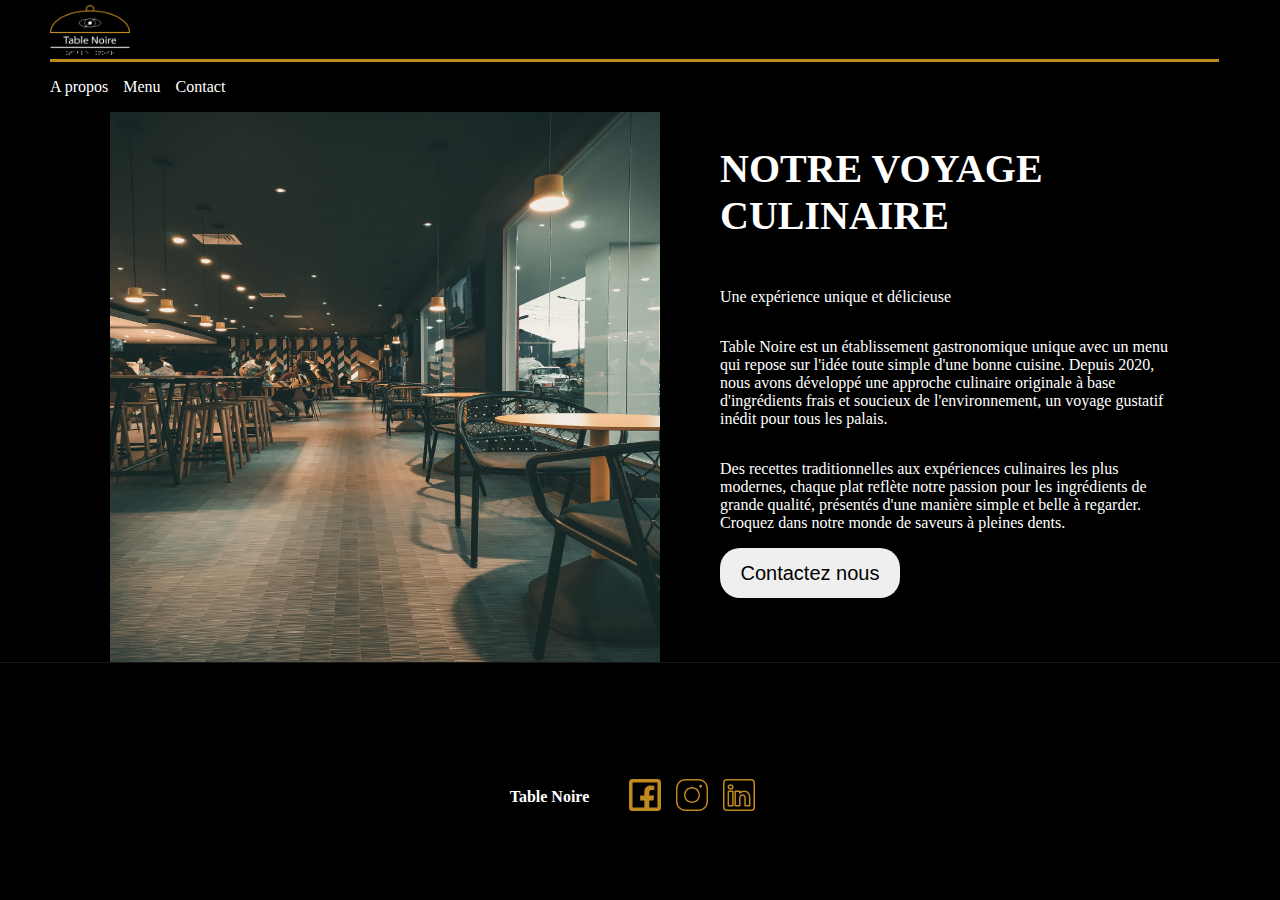
<file: about.html>
<!DOCTYPE html>
<html lang="en">

<head>
    <meta charset="UTF-8">
    <meta http-equiv="X-UA-Compatible" content="IE=edge">
    <meta name="viewport" content="width=device-width, initial-scale=1.0">
    <link rel="stylesheet" href="./style/global.css">
    <link rel="stylesheet" href="./style/about.css">
    <title>Table Noire</title>
</head>

<body>
    <header>
        <a href="./index.html"><img src="./images/logoTN.png" alt="logo restaurant table noire"></a>
        <span></span>
        <nav>
            <ul>
                <li><a href="./about.html">A propos</a></li>
                <li><a href="./meal.html">Menu</a></li>
                <li><a href="./contact.html">Contact</a></li>
            </ul>
        </nav>
    </header>

    <main>
        <section class="about">
            <article>
                <h2>Notre voyage culinaire</h2>
                <p>Une expérience unique et délicieuse</p>
                <p>
                    Table Noire est un établissement gastronomique unique avec un menu qui repose sur l'idée toute
                    simple d'une bonne cuisine. Depuis 2020, nous avons développé une approche culinaire originale à
                    base d'ingrédients frais et soucieux de l'environnement, un voyage gustatif inédit pour tous les
                    palais.
                </p>
                <p>
                    Des recettes traditionnelles aux expériences culinaires les plus modernes, chaque plat reflète notre
                    passion pour les ingrédients de grande qualité, présentés d'une manière simple et belle à regarder.
                    Croquez dans notre monde de saveurs à pleines dents.
                </p>
                <a href="#"><button>Contactez nous</button></a>
            </article>
            <img src="./images/favour-otunji-dD7xFyDzES4-unsplash.jpg" alt="image de description, chaise du restaurant">
        </section>
    </main>

    <footer>
        <h4>Table Noire</h4>
        <ul>
            <li><a target="blank" href="https://www.instagram.com/table.noire/"><img class='icon'
                        src="./images/icons/facebook.svg" alt="logo facebook"></a></li>
            <li><a target="blank" href="https://www.facebook.com/profile.php?id=100076092459348"><img class='icon'
                        src="./images/icons/instagram.svg" alt="logo instagram"></a></li>
            <li><a target="blank" href="https://www.linkedin.com/company/table-noire/about/?viewAsMember=true"><img
                        class='icon' src="./images/icons/linkedin.svg" alt="logo linkedin"></a></li>
        </ul>
    </footer>
</body>

</html>
</file>
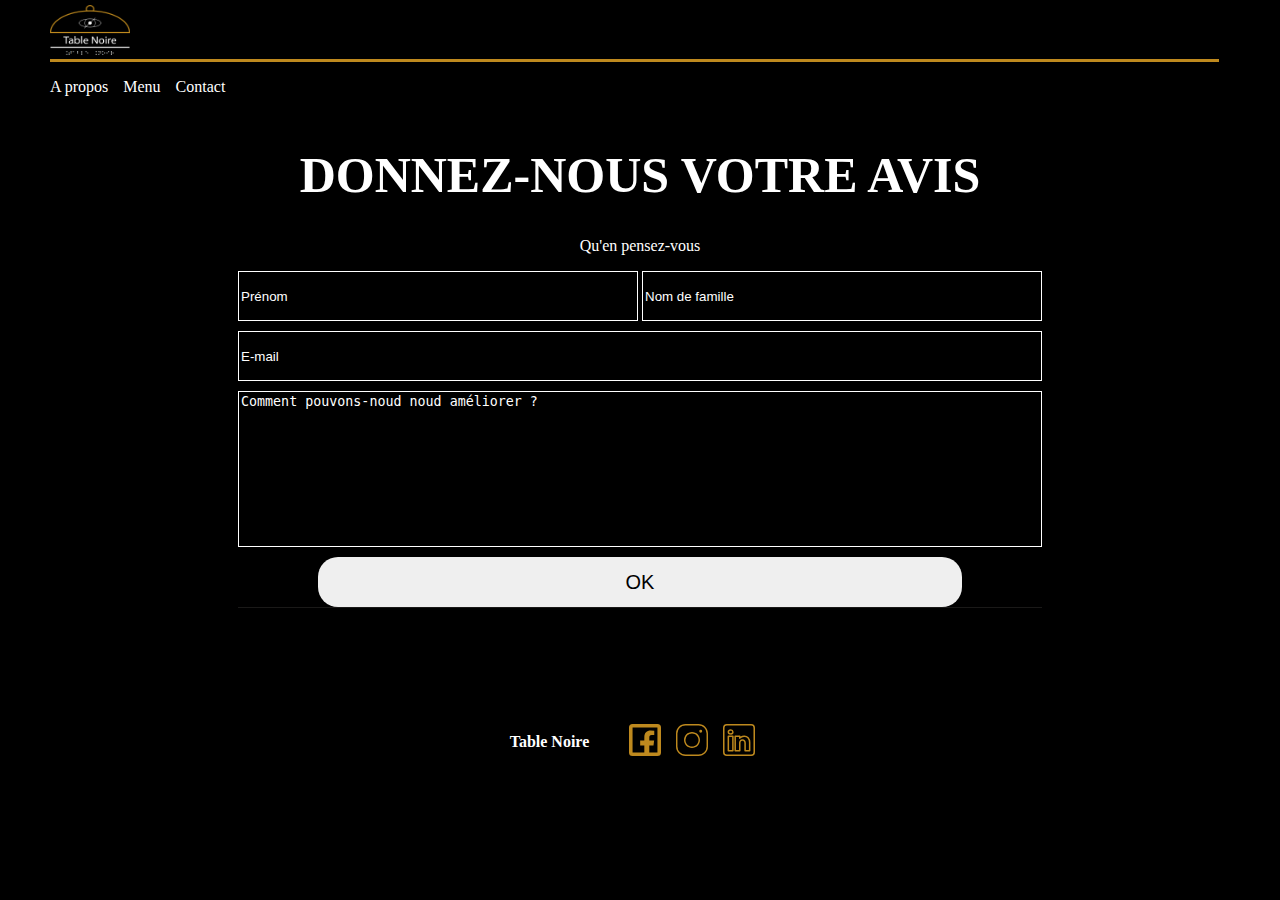
<file: contact.html>
<!DOCTYPE html>
<html lang="en">

<head>
    <meta charset="UTF-8">
    <meta http-equiv="X-UA-Compatible" content="IE=edge">
    <meta name="viewport" content="width=device-width, initial-scale=1.0">
    <link rel="stylesheet" href="./style/global.css">
    <link rel="stylesheet" href="./style/contact.css">
    <title>Table Noire</title>
</head>

<body>
    <header>
        <a href="./index.html"><img src="./images/logoTN.png" alt="logo restaurant table noire"></a>
        <span></span>
        <nav>
            <ul>
                <li><a href="./about.html">A propos</a></li>
                <li><a href="./meal.html">Menu</a></li>
                <li><a href="./contact.html">Contact</a></li>
            </ul>
        </nav>
    </header>

    <main>
        <section>
            <article>
                <h1>Donnez-nous votre avis</h1>
                <p>Qu'en pensez-vous</p>
            </article>

            <article class="form-container">
                <form>
                    <div>
                        <input type="text" name="name" id="name" placeholder="Prénom">
                        <input type="text" name="firstname" id="firstname" placeholder="Nom de famille">
                    </div>
                    <input type='email' name="mail" id="mail" placeholder="E-mail">
                    <textarea name="description" id="description" cols="30" rows="10" placeholder="Comment pouvons-noud noud améliorer ?"></textarea>
                </form>
                <button type="submit">OK</button>
            </article>
        </section>
    </main>

    <footer>
        <h4>Table Noire</h4>
        <ul>
            <li><a target="blank" href="https://www.instagram.com/table.noire/"><img class='icon' src="./images/icons/facebook.svg" alt="logo facebook"></a></li>
            <li><a target="blank" href="https://www.facebook.com/profile.php?id=100076092459348"><img class='icon' src="./images/icons/instagram.svg" alt="logo instagram"></a></li>
            <li><a target="blank" href="https://www.linkedin.com/company/table-noire/about/?viewAsMember=true"><img class='icon' src="./images/icons/linkedin.svg" alt="logo linkedin"></a></li>
        </ul>
    </footer>
</body>

</html>
</file>
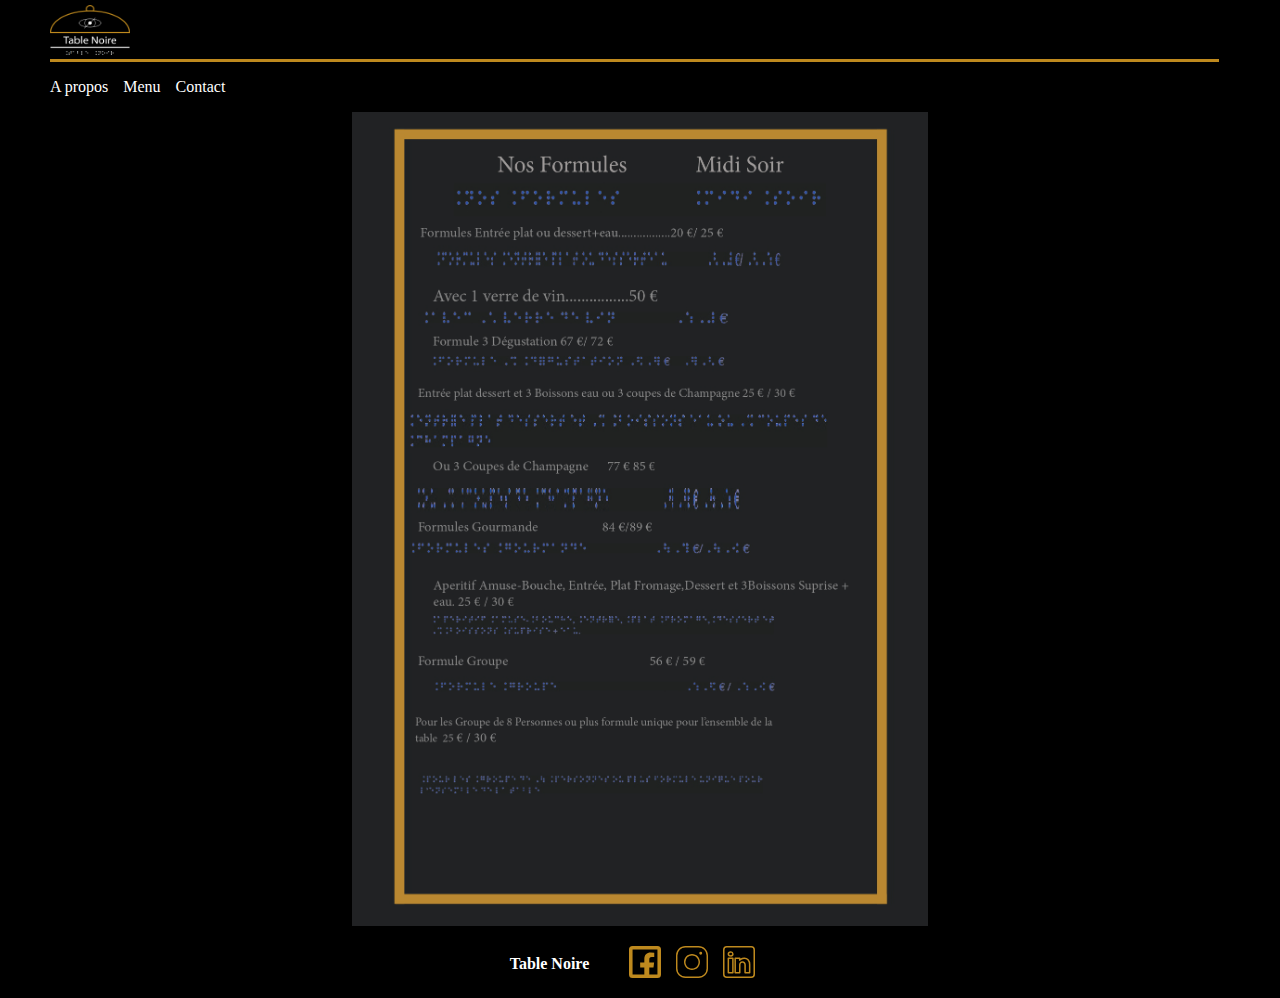
<file: meal.html>
<!DOCTYPE html>
<html lang="en">

<head>
    <meta charset="UTF-8">
    <meta http-equiv="X-UA-Compatible" content="IE=edge">
    <meta name="viewport" content="width=device-width, initial-scale=1.0">
    <link rel="stylesheet" href="./style/global.css">
    <link rel="stylesheet" href="./style/meal.css">
    <title>Table Noire</title>
</head>

<body>
    <header>
        <a href="./index.html"><img src="./images/logoTN.png" alt="logo restaurant table noire"></a>
        <span></span>
        <nav>
            <ul>
                <li><a href="./about.html">A propos</a></li>
                <li><a href="./meal.html">Menu</a></li>
                <li><a href="./contact.html">Contact</a></li>
            </ul>
        </nav>
    </header>

    <main>
        <img src="./images/TN Menu.png" alt="image carte des repas">
    </main>

    <footer>
        <h4>Table Noire</h4>
        <ul>
            <li><a href=""><img class='icon' src="./images/icons/facebook.svg" alt="logo facebook"></a></li>
            <li><a href=""><img class='icon' src="./images/icons/instagram.svg" alt="logo instagram"></a></li>
            <li><a href=""><img class='icon' src="./images/icons/linkedin.svg" alt="logo linkedin"></a></li>
        </ul>
    </footer>
</body>

</html>
</file>
<file: style/global.css>
html {
    box-sizing: border-box;
    font-size: 100%
}

*,
*::before,
*::after {
    box-sizing: inherit;
}

body {
    margin: 0;
    padding: 0;
    background-color: #000;
    color: #fff;
}

section {
    margin-bottom: 100px;
    display: flex;
    justify-content: center;
    border-bottom: 0.5px solid #1a1918;
}

a {
    text-decoration: none;
    color: #fff;
}

ul {
    list-style-type: none;
}

button  {
    border: none;
    width: 100px;
    height: 50px;
    font-size: 20px;
    border-radius: 20px;
}

button:hover {
    border: #BE891E 5px solid;
    background-color: transparent;
    color: #fff;
}

h1, h2, h3{
    text-transform: uppercase;
}


h2{
    font-size: 40px; 
}

h3{
    font-size: 25px; 
}

.icon {
    width: 32px;
    height: 32px;
}

.icon:hover {
    opacity: 60%;
}

/*header*/

header {
    margin: 5px 0 0 50px;
}

header img {
    width: 80px;
    height: 50px;
}

header span {
    display: block;
    background-color: #BE891E;
    width: 95%;
    height: 3px;
}

header nav ul {
    display: flex;
    padding: 0;
    width: 500px;
}

header nav ul li {
    margin-right: 15px;
}

header nav ul li a:hover {
    color: #908C8A;
}


/* Footer */

footer {
    display: flex;
    justify-content: center;
    align-items: center;
}

footer ul {
    display: flex;
}

footer ul li {
    margin-right: 15px;
}
</file>
<file: style/about.css>
.about {
    flex-direction: row-reverse;
}

.about article {
    display: flex;
    flex-direction: column; 
    justify-content: space-around;
    width: 450px;
    height: 450px;
    margin-left: 60px;
}

.about article button {
    width: 180px;
}

.about img{
    width: 550px;
    height: 550px;
}
</file>
<file: style/contact.css>
main {
    display: flex;
    justify-content: center;
}

section {
    display: flex;
    flex-direction: column;
    justify-content: center;
    text-align: center;
}

section .form-container {
    display: flex;
    flex-direction: column;
    align-items: center;
}

form {
    display: flex;
    flex-direction: column;
    width: inherit;
    height: inherit;
}

h1 {
    font-size: 50px;
}

input, textarea {
    border: 1px solid #fff;
    background-color: transparent;
    margin-bottom: 10px;
    color: #fff;
}

input::placeholder, textarea::placeholder {
    color: #fff;
}

div input {
    width: 400px;
    height: 50px;
}

input {
    height: 50px;
}

textarea {
    resize: none;
}

button {
    width: 80%;
}
</file>
<file: style/meal.css>
main {
    text-align: center;
}

img {
    width: 45%;
    height: auto;
}
</file>
